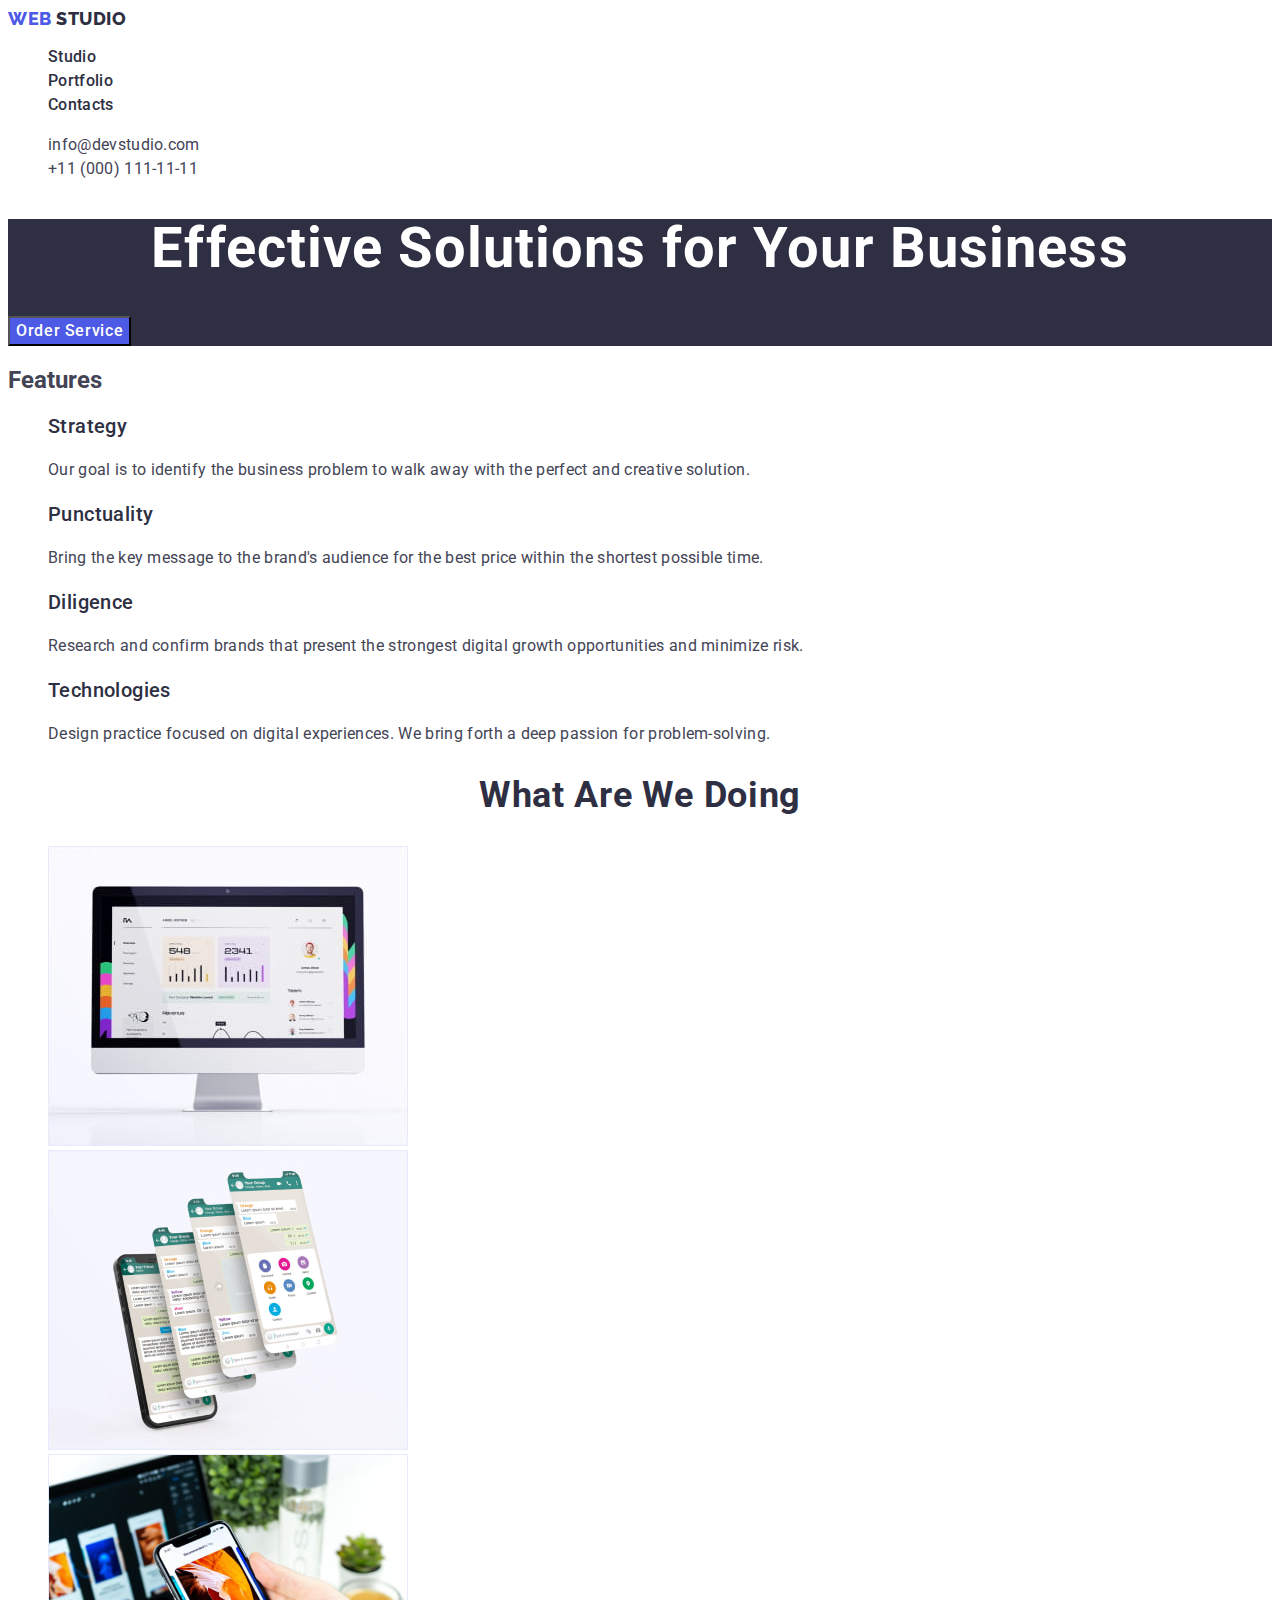
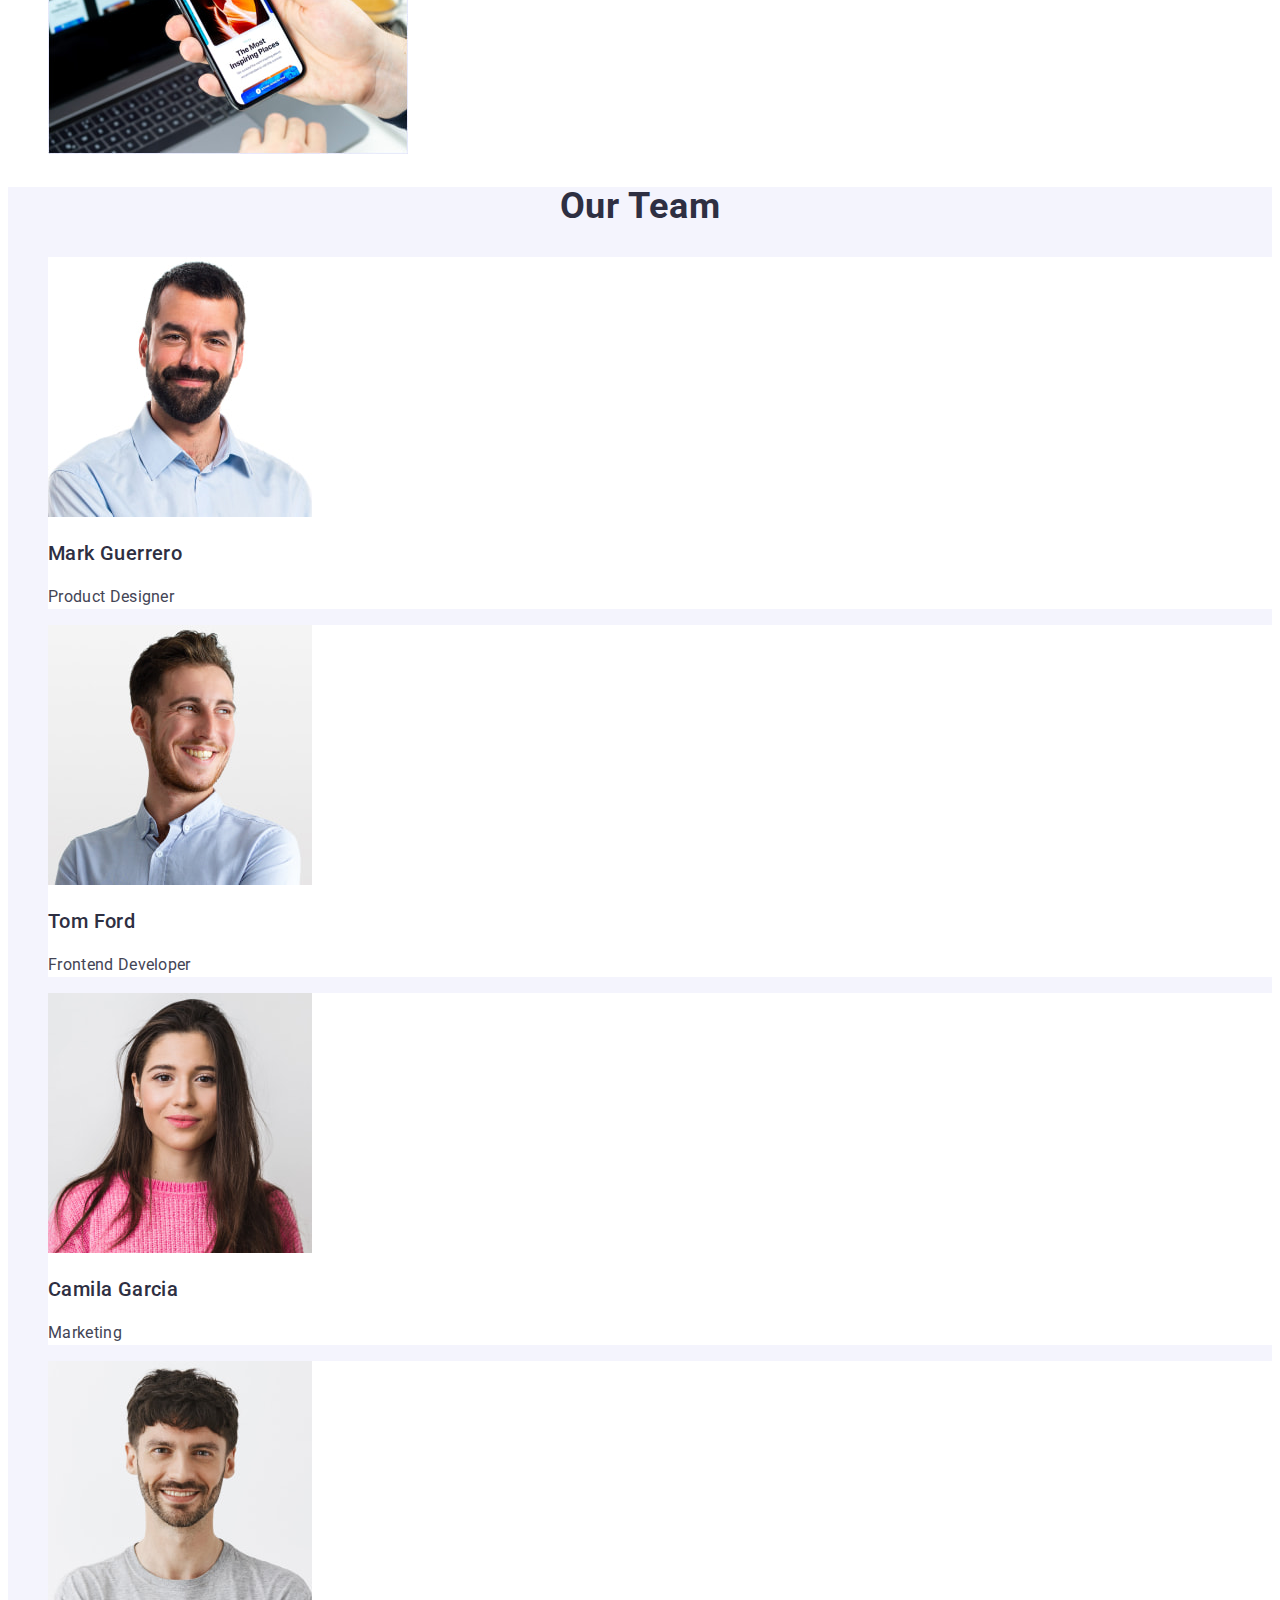
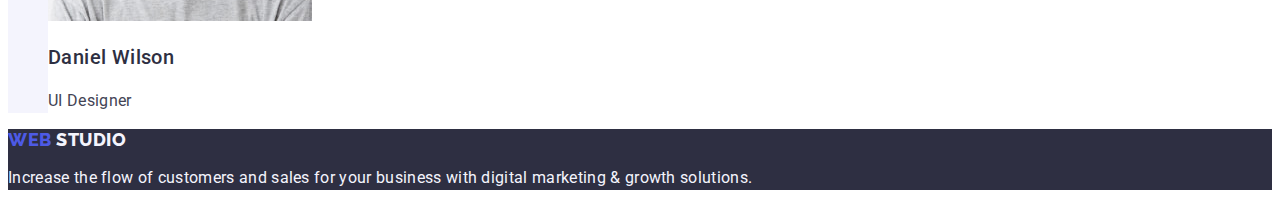
<file: index.html>
<!DOCTYPE html>
<html lang="en">
  <head>
    <meta charset="UTF-8" />
    <meta name="viewport" content="width=device-width, initial-scale=1.0" />
    <title>WebStudio</title>
    <link rel="stylesheet" href="./css/styles.css" />
    <link rel="preconnect" href="https://fonts.googleapis.com" />
    <link rel="preconnect" href="https://fonts.gstatic.com" crossorigin />
    <link
      rel="stylesheet"
      href="https://fonts.googleapis.com/css2?family=Raleway:wght@800&family=Roboto:wght@400;500;700;900&display=swap"
    />
  </head>
  <body>
    <!-- Top line -->
    <header class="header">
      <nav class="nav">
        <a class="link logo" href="./index.html">Web <span class="studio-color">Studio</span></a>
        <ul class="list nav-list">
          <li><a class="link nav-link" href="./index.html">Studio</a></li>
          <li><a class="link nav-link" href="./portfolio.html">Portfolio</a></li>
          <li><a class="link nav-link" href="">Contacts</a></li>
        </ul>
      </nav>
      <address class="address">
        <ul class="list address-items">
          <li>
            <a class="link address-link" href="mailto:info@devstudio.com">info@devstudio.com</a>
          </li>
          <li>
            <a class="link address-link" href="tel:+110001111111">+11 (000) 111-11-11</a>
          </li>
        </ul>
      </address>
    </header>
    <main>
      <!-- Hero image -->
      <section class="main-section">
        <h1 class="main-title">Effective Solutions for Your Business</h1>
        <button class="main-button" type="button">Order Service</button>
      </section>
      <!-- Features -->
      <section>
        <h2>Features</h2>
        <ul class="list">
          <li>
            <h3 class="sub-title">Strategy</h3>
            <p class="main-paragraph">
              Our goal is to identify the business problem to walk away with the perfect and
              creative solution.
            </p>
          </li>
          <li>
            <h3 class="sub-title">Punctuality</h3>
            <p class="main-paragraph">
              Bring the key message to the brand's audience for the best price within the shortest
              possible time.
            </p>
          </li>
          <li>
            <h3 class="sub-title">Diligence</h3>
            <p class="main-paragraph">
              Research and confirm brands that present the strongest digital growth opportunities
              and minimize risk.
            </p>
          </li>
          <li>
            <h3 class="sub-title">Technologies</h3>
            <p class="main-paragraph">
              Design practice focused on digital experiences. We bring forth a deep passion for
              problem-solving.
            </p>
          </li>
        </ul>
      </section>
      <!-- What are we doing -->
      <section>
        <h2 class="title-section-duo">What are we doing</h2>
        <ul class="list">
          <li>
            <img src="./images/case1.jpg" alt="Layout" width="360" height="300" />
          </li>
          <li>
            <img src="./images/case2.jpg" alt="Adaptation" width="360" height="300" />
          </li>

          <li>
            <img src="./images/case3.jpg" alt="Design" width="360" height="300" />
          </li>
        </ul>
      </section>
      <!-- Our team -->
      <section class="main-section-four">
        <h2 class="title-section-duo">Our Team</h2>
        <ul class="list">
          <li class="section-four-items">
            <img src="./images/teamcard1.jpg" alt="Mark Guerrero" width="264" height="260" />
            <h3 class="sub-title">Mark Guerrero</h3>
            <p class="main-paragraph">Product Designer</p>
          </li>
          <li class="section-four-items">
            <img src="./images/teamcard2.jpg" alt="Tom Ford" width="264" height="260" />
            <h3 class="sub-title">Tom Ford</h3>
            <p class="main-paragraph">Frontend Developer</p>
          </li>
          <li class="section-four-items">
            <img src="./images/teamcard3.jpg" alt="Camila Garcia" width="264" height="260" />
            <h3 class="sub-title">Camila Garcia</h3>
            <p class="main-paragraph">Marketing</p>
          </li>
          <li class="section-four-items">
            <img src="./images/teamcard4.jpg" alt="Daniel Wilson" width="264" height="260" />
            <h3 class="sub-title">Daniel Wilson</h3>
            <p class="main-paragraph">UI Designer</p>
          </li>
        </ul>
      </section>
    </main>
    <!-- Footer -->
    <footer class="footer">
      <a class="link logo" href="./index.html"
        >Web <span class="studio-color footer-logo-color">Studio</span></a
      >
      <p class="footer-paragraph">
        Increase the flow of customers and sales for your business with digital marketing & growth
        solutions.
      </p>
    </footer>
  </body>
</html>
</file>
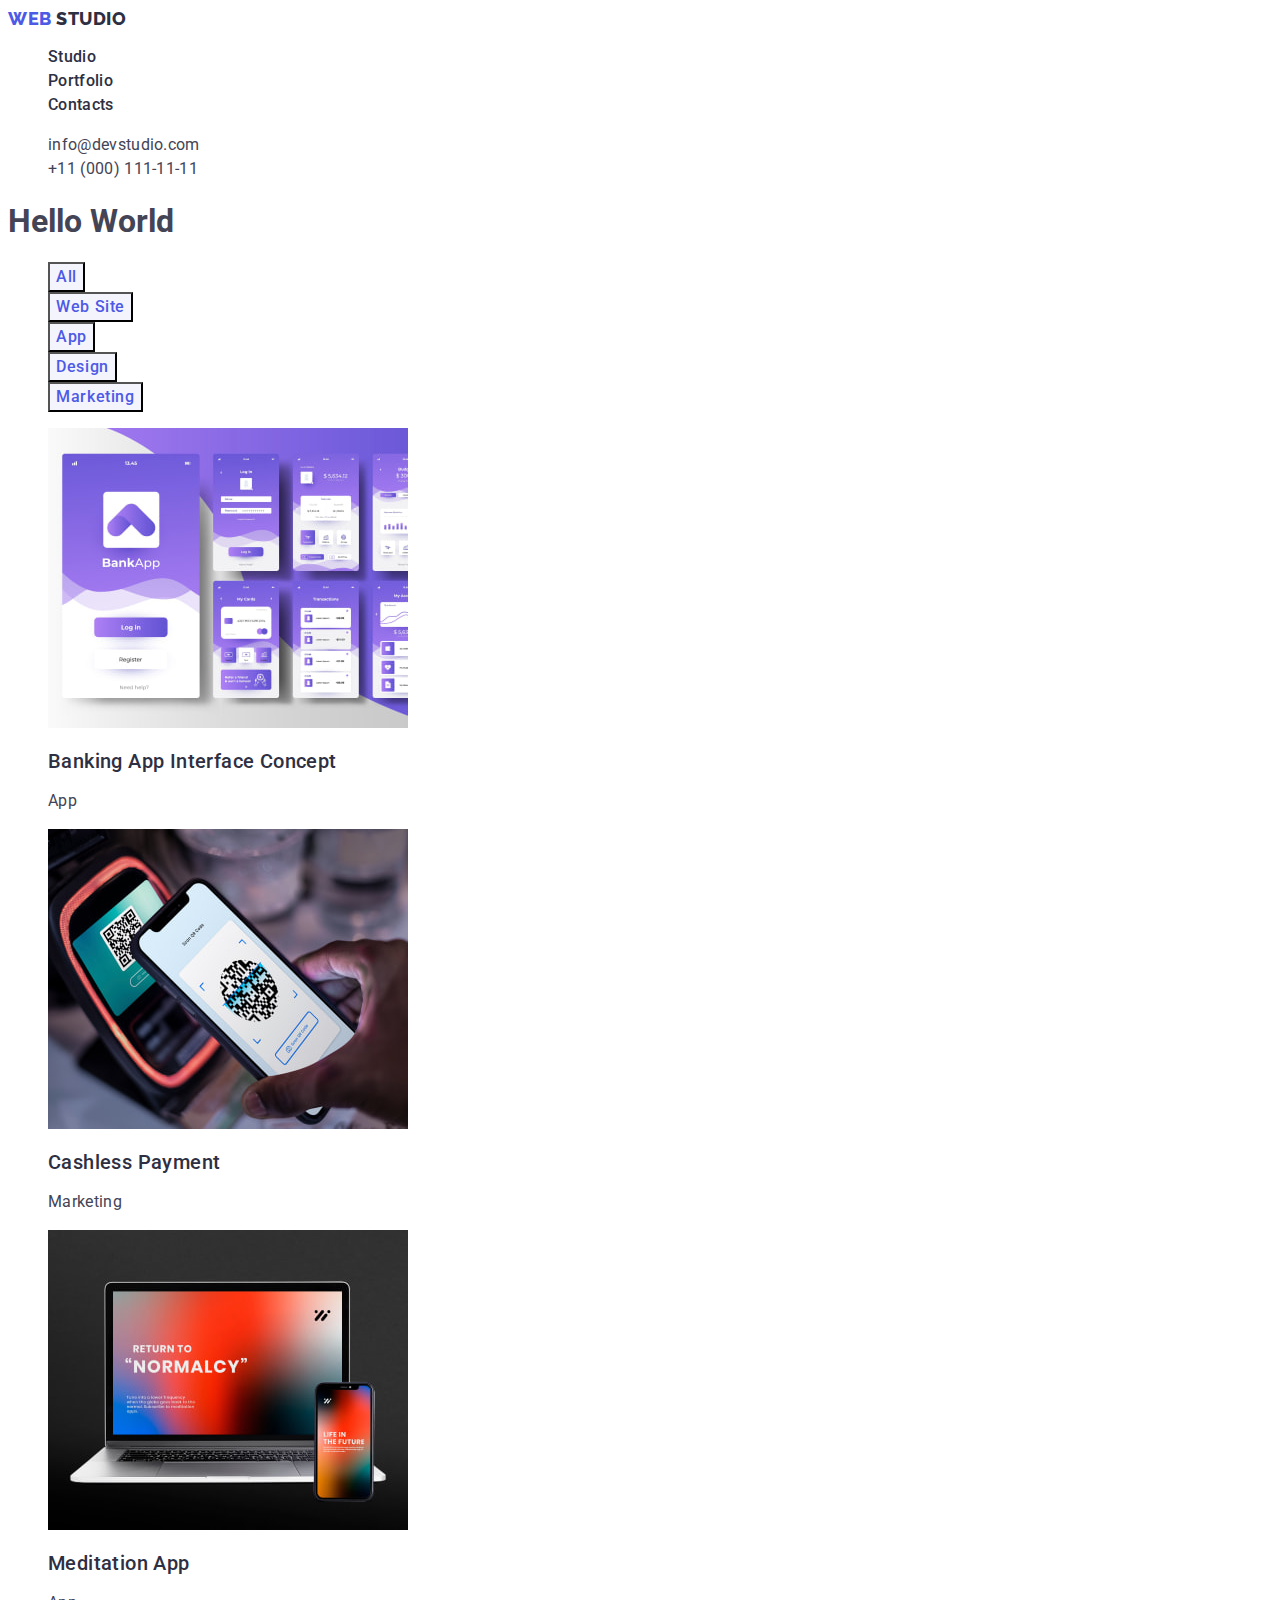
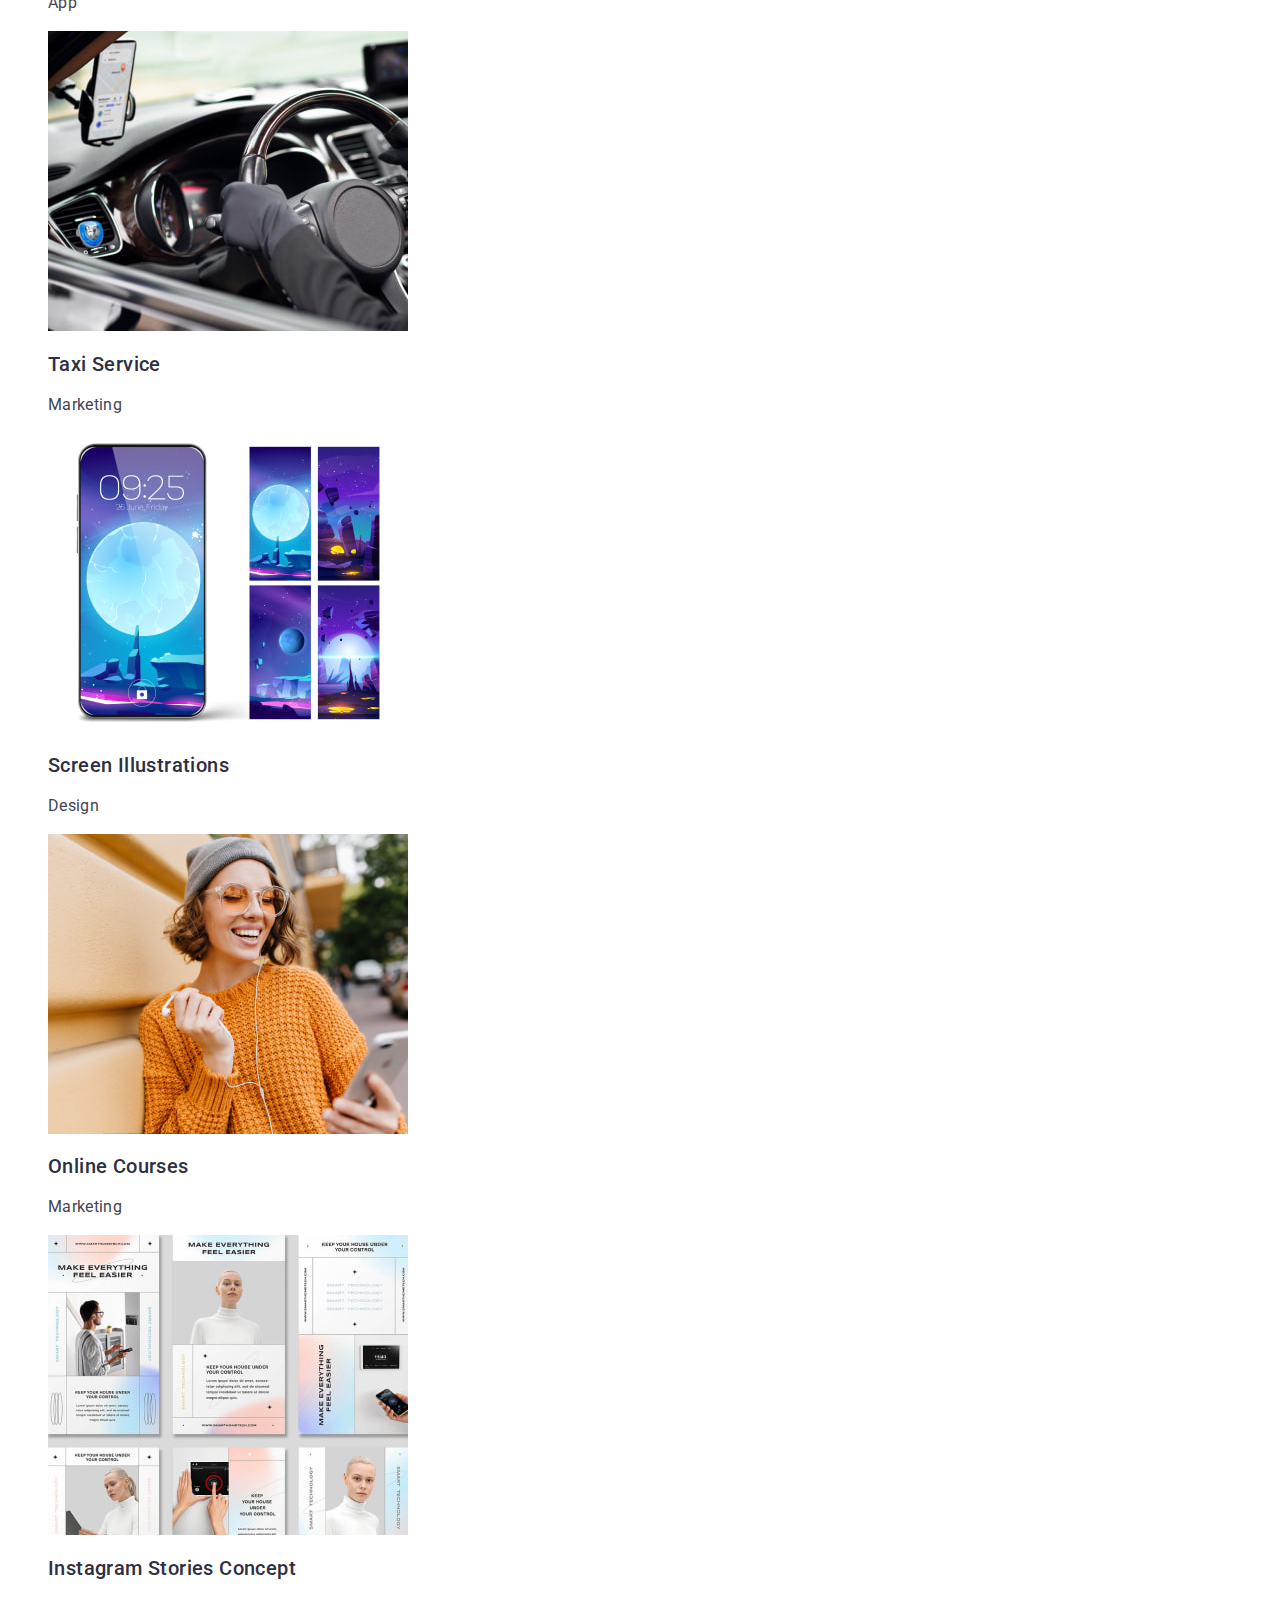
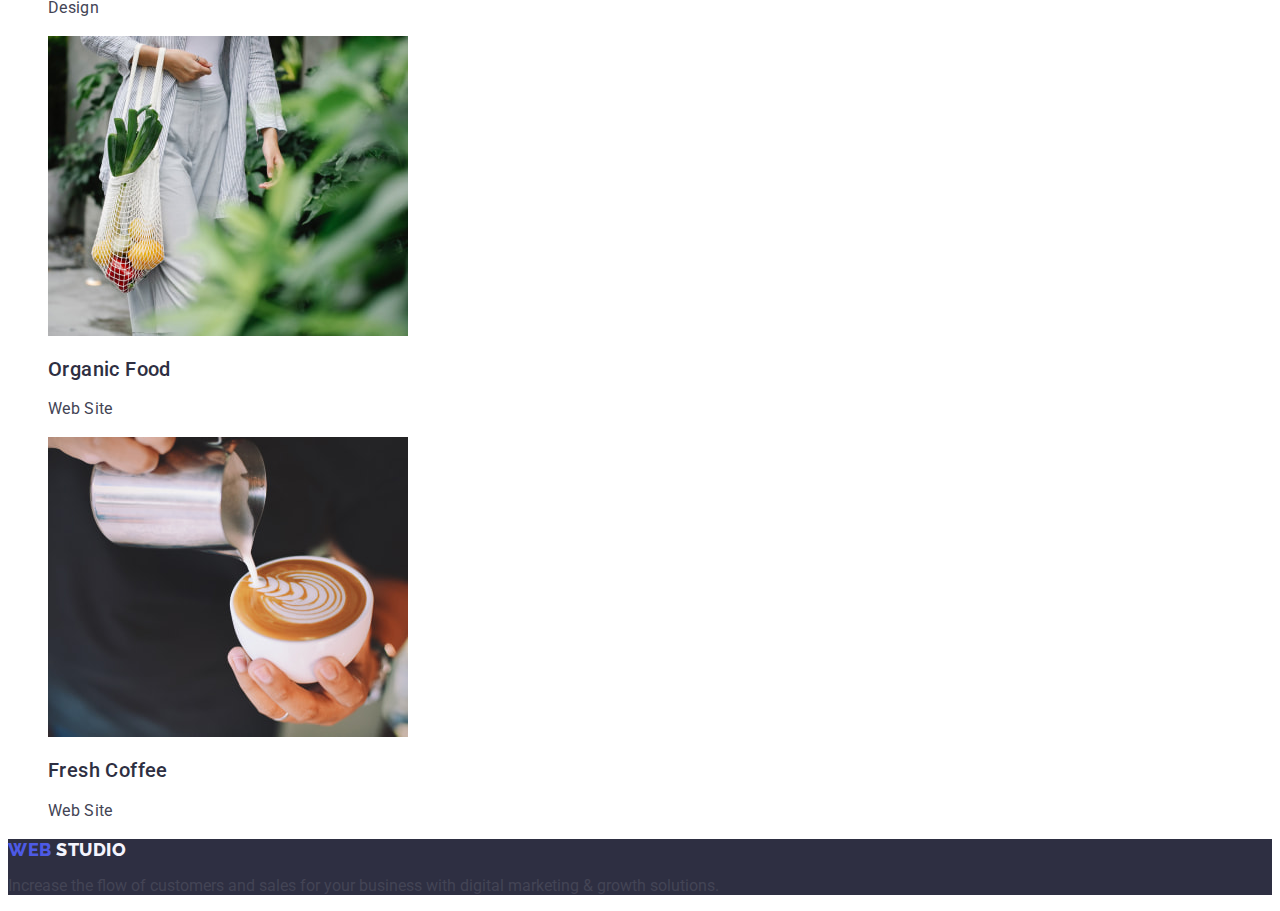
<file: portfolio.html>
<!DOCTYPE html>
<html lang="en">
  <head>
    <meta charset="UTF-8" />
    <meta name="viewport" content="width=device-width, initial-scale=1.0" />
    <link rel="stylesheet" href="./css/styles.css" />
    <link rel="preconnect" href="https://fonts.googleapis.com" />
    <link rel="preconnect" href="https://fonts.gstatic.com" crossorigin />
    <link
      rel="stylesheet"
      href="https://fonts.googleapis.com/css2?family=Raleway:wght@800&family=Roboto:wght@400;500;700;900&display=swap"
    />
    <title>Portfolio</title>
  </head>
  <body>
    <!-- Top line -->
    <header class="header">
      <nav class="nav">
        <a class="link logo" href="./index.html">Web <span class="studio-color">Studio</span></a>
        <ul class="list nav-list">
          <li>
            <a class="link nav-link" href="./index.html">Studio</a>
          </li>
          <li>
            <a class="link nav-link" href="./portfolio.html">Portfolio</a>
          </li>
          <li>
            <a class="link nav-link" href="">Contacts</a>
          </li>
        </ul>
      </nav>
      <address class="address">
        <ul class="list address-items">
          <li>
            <a class="link address-link" href="mailto:info@devstudio.com">info@devstudio.com</a>
          </li>
          <li>
            <a class="link address-link" href="tel:+110001111111">+11 (000) 111-11-11</a>
          </li>
        </ul>
      </address>
    </header>
    <main class="portfolio-main">
      <section class="container">
        <h1 class="portfolio-h1">Hello World</h1>
        <ul class="list">
          <li><button class="btn-menu" type="button">All</button></li>
          <li><button class="btn-menu" type="button">Web Site</button></li>
          <li><button class="btn-menu" type="button">App</button></li>
          <li><button class="btn-menu" type="button">Design</button></li>
          <li><button class="btn-menu" type="button">Marketing</button></li>
        </ul>
        <ul class="list">
          <li>
            <a href="" class="link"
              ><img src="./images/projectcard1.jpg" alt="Product" width="360" />
              <h2 class="portfolio-title">Banking App Interface Concept</h2>
              <p class="portfolio-paragraph">App</p>
            </a>
          </li>
          <li>
            <a href="" class="link"
              ><img src="./images/projectcard2.jpg" alt="Product" width="360" />
              <h2 class="portfolio-title">Cashless Payment</h2>
              <p class="portfolio-paragraph">Marketing</p>
            </a>
          </li>
          <li>
            <a href="" class="link"
              ><img src="./images/projectcard3.jpg" alt="Product" width="360" />
              <h2 class="portfolio-title">Meditation App</h2>
              <p class="portfolio-paragraph">App</p>
            </a>
          </li>
          <li>
            <a href="" class="link"
              ><img src="./images/projectcard4.jpg" alt="Product" width="360" />
              <h2 class="portfolio-title">Taxi Service</h2>
              <p class="portfolio-paragraph">Marketing</p>
            </a>
          </li>
          <li>
            <a href="" class="link"
              ><img src="./images/projectcard5.jpg" alt="Product" width="360" />
              <h2 class="portfolio-title">Screen Illustrations</h2>
              <p class="portfolio-paragraph">Design</p>
            </a>
          </li>
          <li>
            <a href="" class="link"
              ><img src="./images/projectcard6.jpg" alt="Product" width="360" />
              <h2 class="portfolio-title">Online Courses</h2>
              <p class="portfolio-paragraph">Marketing</p>
            </a>
          </li>
          <li>
            <a href="" class="link"
              ><img src="./images/projectcard7.jpg" alt="Product" width="360" />
              <h2 class="portfolio-title">Instagram Stories Concept</h2>
              <p class="portfolio-paragraph">Design</p>
            </a>
          </li>
          <li>
            <a href="" class="link"
              ><img src="./images/projectcard8.jpg" alt="Product" width="360" />
              <h2 class="portfolio-title">Organic Food</h2>
              <p class="portfolio-paragraph">Web Site</p>
            </a>
          </li>
          <li>
            <a href="" class="link"
              ><img src="./images/projectcard9.jpg" alt="Product" width="360" />
              <h2 class="portfolio-title">Fresh Coffee</h2>
              <p class="portfolio-paragraph">Web Site</p>
            </a>
          </li>
        </ul>
      </section>
    </main>
    <footer class="footer">
      <a class="link logo" href="./index.html"
        >WEB
        <span class="studio-color footer-logo-color">Studio</span>
      </a>
      <p>
        Increase the flow of customers and sales for your business with digital marketing & growth
        solutions.
      </p>
    </footer>
  </body>
</html>
</file>
<file: css/styles.css>
body {
    font-family: 'Roboto', sans-serif;
    color: #434455;
    background-color: #ffffff;
}

:root {
    --navyblue: #2e2f42;
    --iris: #4d5ae5;
    --slate: #434455;
    --white: #fff;
    --ocean: #404bbf;
    --cloud: #f4f4fd;
}

/* Header CSS */

.list {
    list-style: none;
}

.link {
    text-decoration: none;
}

.logo {
    color: var(--iris);
    font-family: 'Raleway', sans-serif;
    font-size: 18px;
    font-weight: 800;
    line-height: 1.17;
    letter-spacing: 0.03em;
    text-transform: uppercase;
}

.studio-color {
    color: var(--navyblue);
}

.nav {
    font-family: 'Roboto';
}

.nav-link {
    color: var(--navyblue);
    font-weight: 500;
    font-size: 16px;
    line-height: 1.5;
    letter-spacing: 0.02em;
}

.nav-link:hover,
.nav-link:focus {
    color: var(--ocean);
}

.address {
    font-family: 'Roboto';
    font-size: 16px;
    font-style: normal;
    font-weight: 400;
    letter-spacing: 0.32px;
}

.address-link {
    color: var(--slate);
    line-height: 1.5;
    letter-spacing: 0.02em;
}

.address-link:hover,
.address-link:focus {
    color: var(--ocean);
}

/* Main page */

.main-section {
    background-color: var(--navyblue);
}

.main-title {
    font-size: 56px;
    line-height: 1.07;
    text-align: center;
    letter-spacing: 0.02em;
    color: var(--white);
}

.main-button {
    background-color: var(--iris);
    font-family: 'Roboto', sans-serif;
    font-weight: 500;
    font-size: 16px;
    line-height: 1.5;
    letter-spacing: 0.04em;
    color: var(--white);
    cursor: pointer;
}

.main-button:hover,
.main-button:focus {
    background-color: var(--ocean);
}

.sub-title {
    font-weight: 500;
    font-size: 20px;
    line-height: 1.2;
    letter-spacing: 0.02em;
    color: var(--navyblue);
}

.main-paragraph {
    font-size: 16px;
    line-height: 1.5;
    letter-spacing: 0.02em;
    color: var(--slate);
}

.title-section-duo {
    text-align: center;
    font-size: 36px;
    line-height: 1.11;
    letter-spacing: 0.02em;
    text-transform: capitalize;
    color: var(--navyblue);
}

.main-section-four {
    background-color: var(--cloud);
}

.section-four-items {
    background-color: #ffffff;
}

/* Footer */

.footer {
    background-color: var(--navyblue);
}

.footer-paragraph {
    line-height: 1.5;
    color: var(--cloud);
    letter-spacing: 0.02em;
}

.footer-logo-color {
    color: var(--cloud);
}

/* Portfolio Main  */

.btn-menu {
    font-family: 'Roboto', sans-serif;
    font-size: 16px;
    font-weight: 500;
    line-height: 1.5;
    letter-spacing: 0.04em;
    color: var(--iris);
    cursor: pointer;
    background-color: var(--cloud);
}

.btn-menu:focus,
.btn-menu:hover {
    color: #ffffff;
    background-color: #404bbf;
}

.portfolio-title {
    font-size: 20px;
    font-weight: 500;
    line-height: 1.2;
    letter-spacing: 0.02em;
    color: var(--navyblue);
}

.portfolio-paragraph {
    color: var(--slate);
    font-size: 16px;
    font-weight: 400;
    line-height: 1.5;
    letter-spacing: 0.02em;
}
</file>
